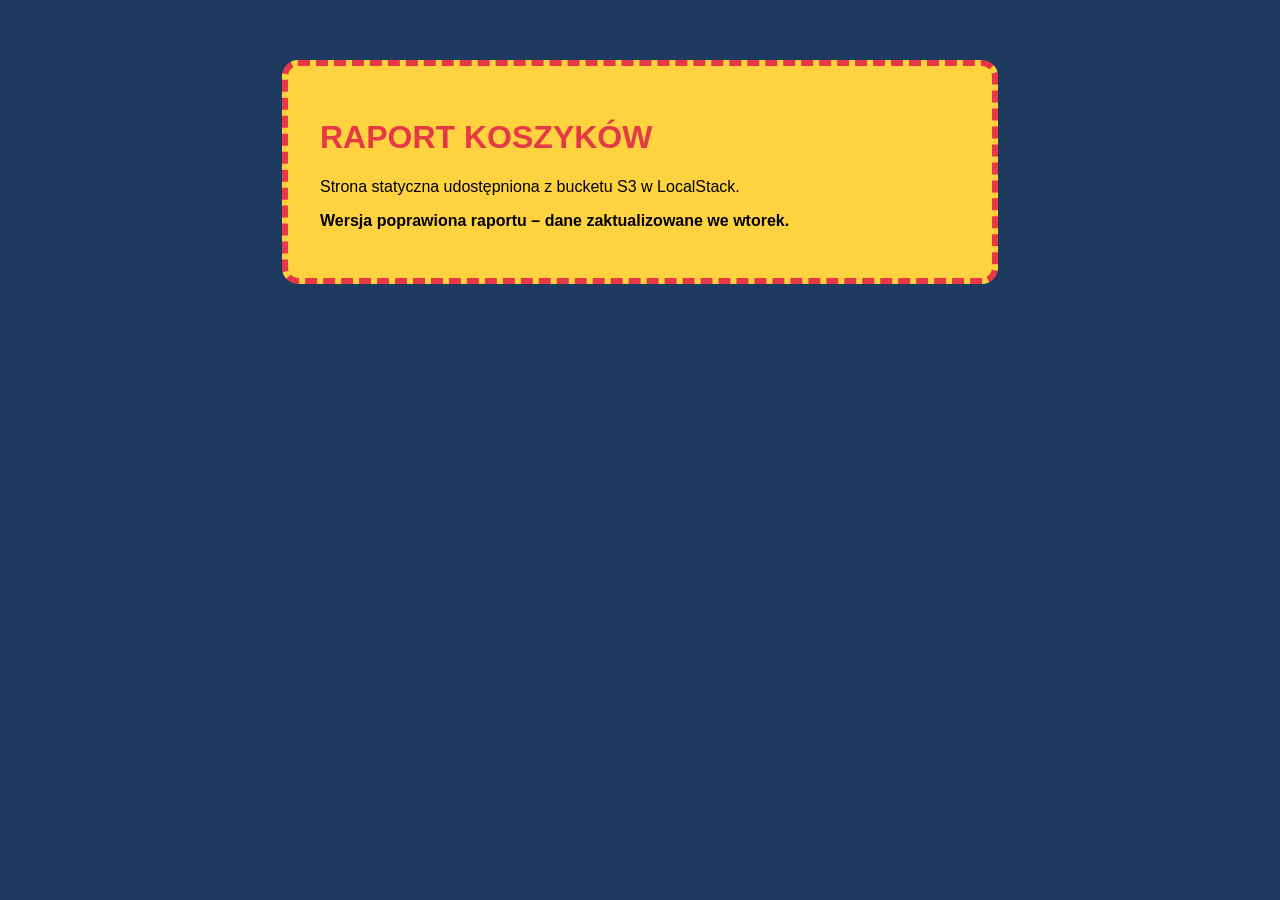
<file: www/index.html>
<!DOCTYPE html>
<html lang="pl">
<head>
  <meta charset="utf-8">
  <title>Raport koszyków</title>
  <link rel="stylesheet" href="style.css">
</head>
<body>
  <main>
    <h1>Raport koszyków</h1>
    <p>Strona statyczna udostępniona z bucketu S3 w LocalStack.</p>
    <p class="info">Wersja poprawiona raportu – dane zaktualizowane we wtorek.</p>
  </main>
</body>
</html>
</file>
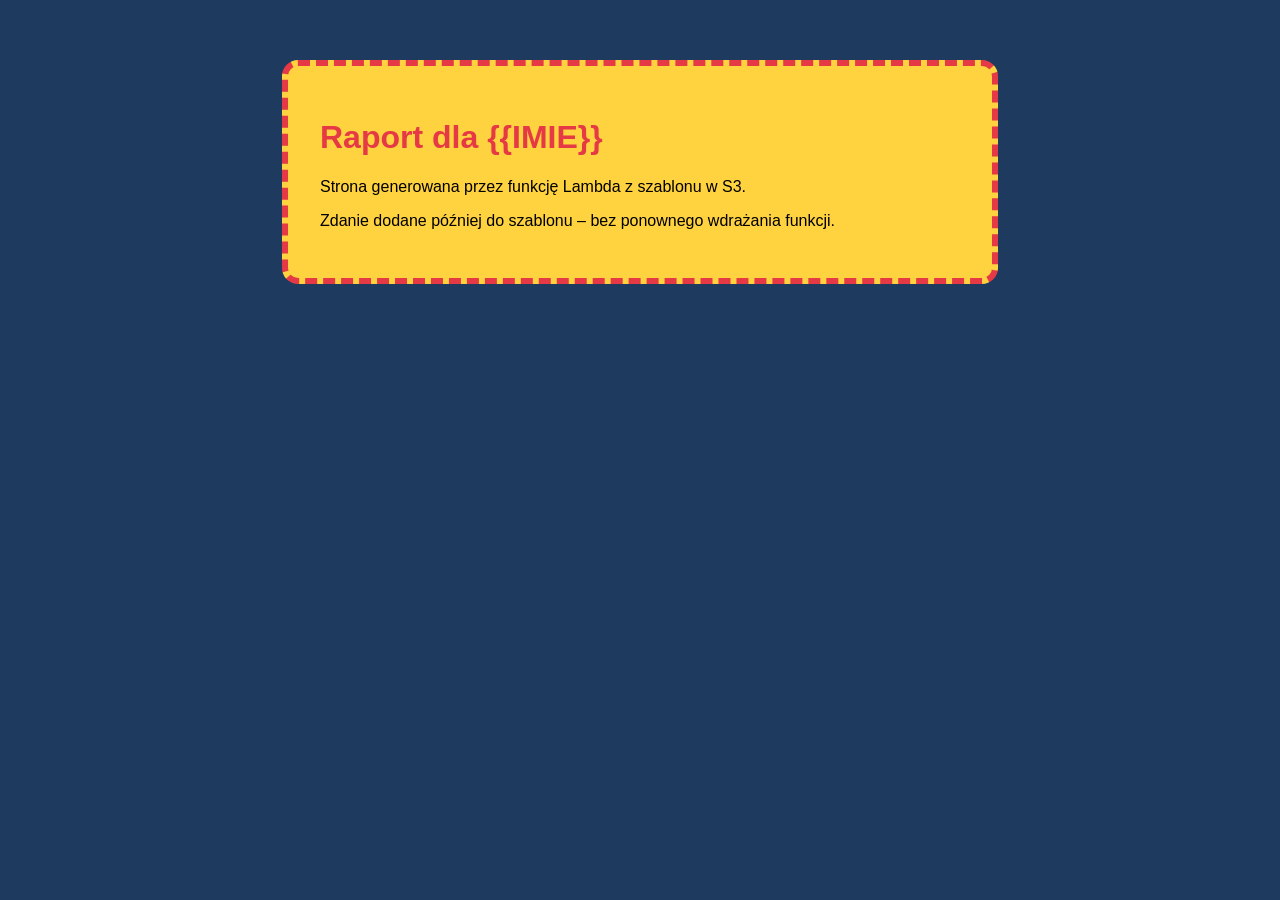
<file: template.html>
<!DOCTYPE html>
<html lang="pl">
<head>
  <meta charset="utf-8">
  <title>Raport koszyków</title>
  <style>
    body { background: #1e3a5f; font-family: Arial, sans-serif; margin: 0; }
    main { max-width: 640px; margin: 60px auto; background: #ffd23f; padding: 32px; border-radius: 16px; border: 6px dashed #e63946; }
    h1 { color: #e63946; }
  </style>
</head>
<body>
  <main>
    <h1>Raport dla {{IMIE}}</h1>
    <p>Strona generowana przez funkcję Lambda z szablonu w S3.</p>
    <p>Zdanie dodane później do szablonu – bez ponownego wdrażania funkcji.</p>
  </main>
</body>
</html>
</file>
<file: www/style.css>
body { background: #1e3a5f; font-family: Arial, sans-serif; margin: 0; }
main { max-width: 640px; margin: 60px auto; background: #ffd23f; padding: 32px; border-radius: 16px; border: 6px dashed #e63946; }
h1 { color: #e63946; text-transform: uppercase; }
.info { font-weight: bold; }
</file>
